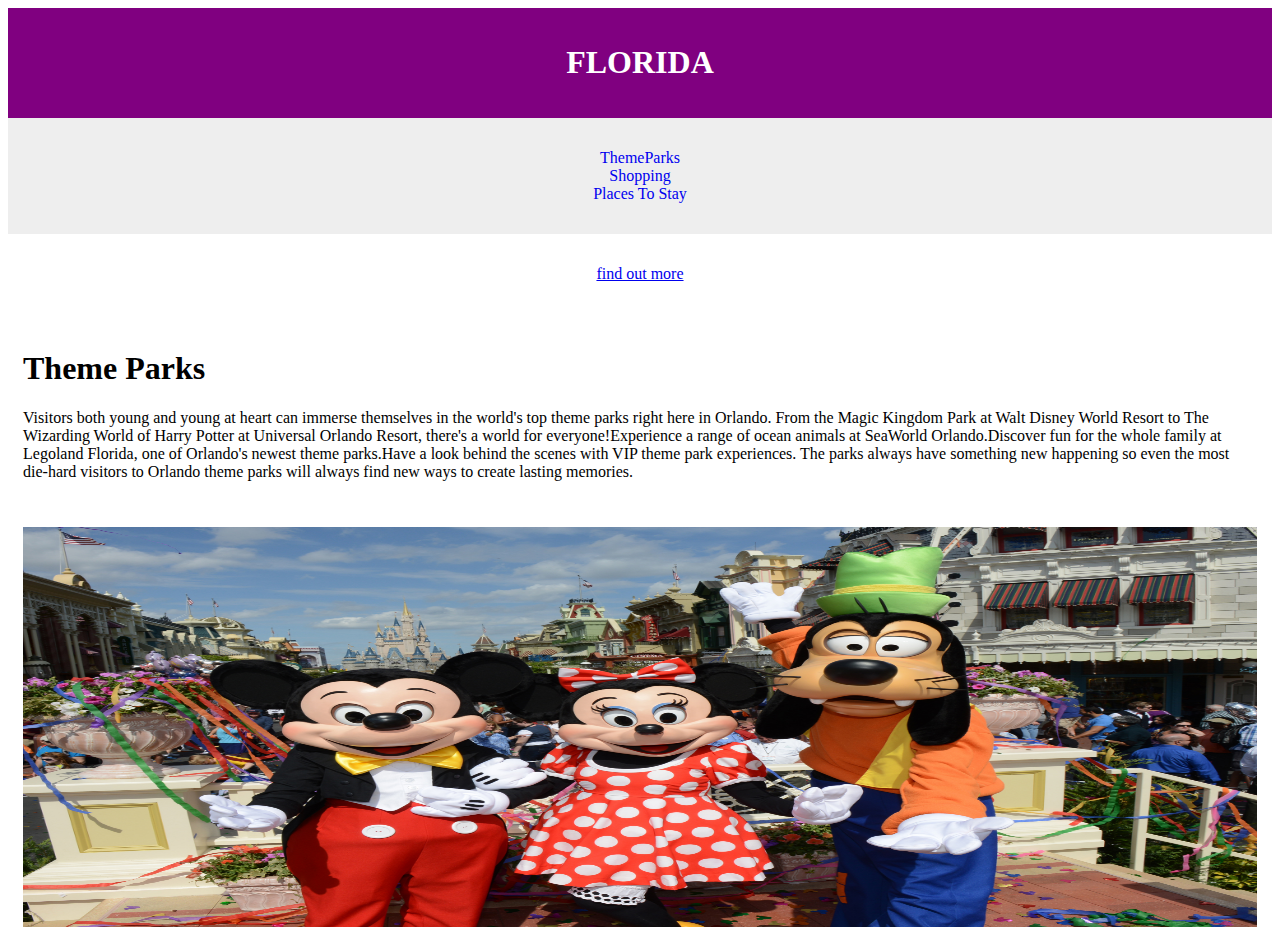
<file: index.html>
<!DOCTYPE html>
  <html>
  <head>

  <style>
  .flex-container {
      display: -webkit-flex;
      display: flex;
      -webkit-flex-flow: row wrap;
      flex-flow: row wrap;
      text-align: center;
  }

  .flex-container > * {
      padding: 15px;
      -webkit-flex: 1 100%;
      flex: 1 100%;
  }

  .article {
      text-align: left;
  }

  header {background: purple;color:white;}
  footer {background: purple;color:white;}
  .nav {background:#eee;}

  .nav ul {
      list-style-type: none;
      padding: 0;
  }
  .nav ul a {
      text-decoration: none;
  }
  </style>
  </head>
  <body>

  <div class="flex-container">
  <header>
    <h1>FLORIDA</h1>
  </header>

  <nav class="nav">
  <ul>
    <li><a href="index.html">ThemeParks</a></li>
    <li><a href="newfile2.html">Shopping</a></li>
    <li><a href="newfile3.html">Places To Stay</a></li>
  </ul>
  </nav>
<p><a href="http://www.visitorlando.com/things-to-do/theme-parks/">find out more</a></p>
  <article class="article">
    <h1>Theme Parks</h1>
    <p>Visitors both young and young at heart can immerse themselves in the world's top theme parks right here in Orlando. From the Magic Kingdom Park at Walt Disney World Resort to The Wizarding World of Harry Potter at Universal Orlando Resort, there's a world for everyone!Experience a range of ocean animals at SeaWorld Orlando.Discover fun for the whole family at Legoland Florida, one of Orlando's newest theme parks.Have a look behind the scenes with VIP theme park experiences. The parks always have something new happening so even the most die-hard visitors to Orlando theme parks will always find new ways to create lasting memories.</p>
    <p>
  </article>
  <img src="pictures/dc.jpg" alt="dc"style="width:400px;height:400px;">
</div>
  </body>
  </html>
</file>
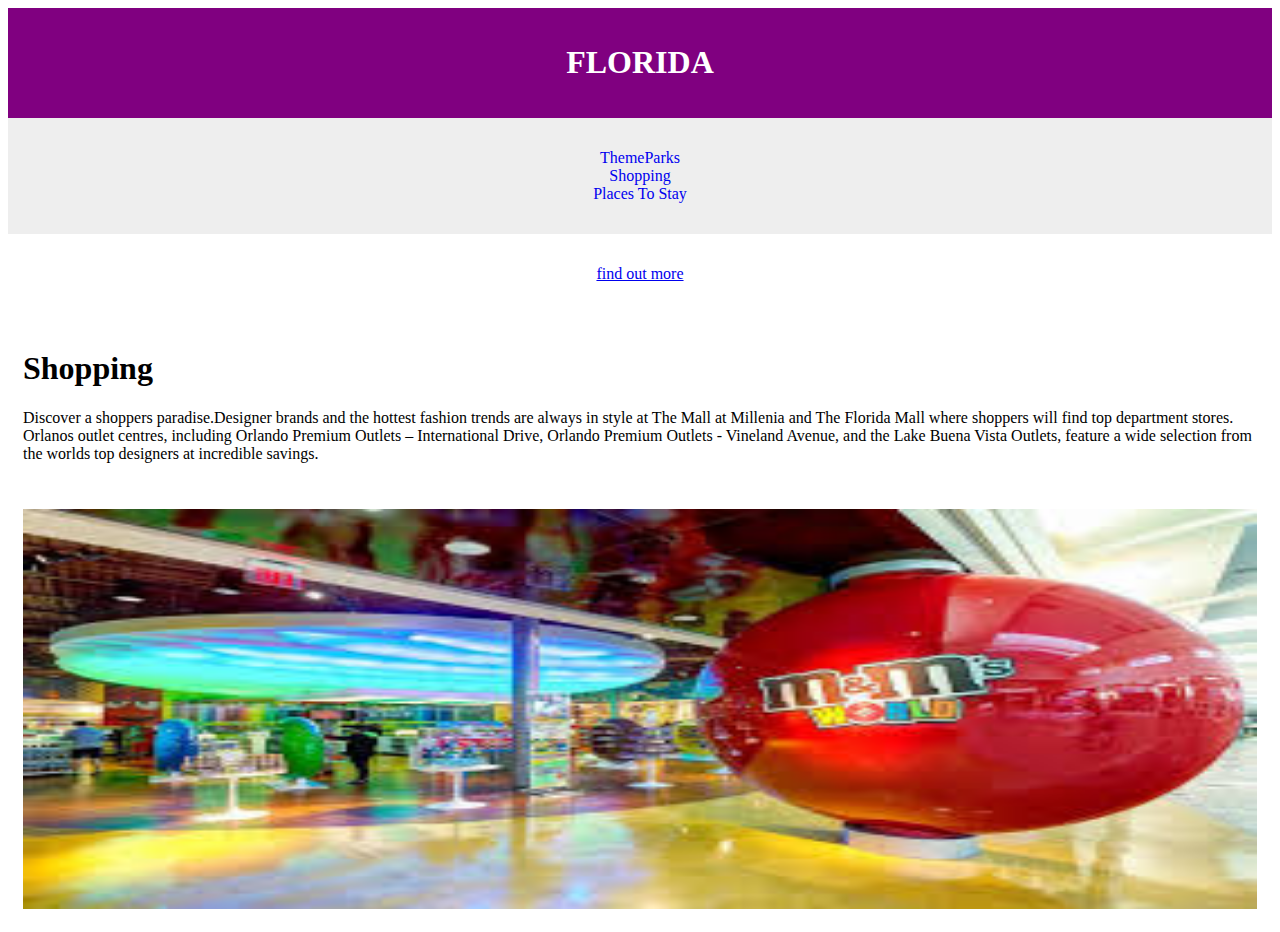
<file: newfile2.html>
<!DOCTYPE html>
<html>
<head>

<style>
.flex-container {
    display: -webkit-flex;
    display: flex;
    -webkit-flex-flow: row wrap;
    flex-flow: row wrap;
    text-align: center;
}

.flex-container > * {
    padding: 15px;
    -webkit-flex: 1 100%;
    flex: 1 100%;
}

.article {
    text-align: left;
}

header {background: purple;color:white;}
footer {background: purple;color:white;}
.nav {background:#eee;}

.nav ul {
    list-style-type: none;
    padding: 0;
}
.nav ul a {
    text-decoration: none;
}
</style>
</head>
<body>

<div class="flex-container">
<header>
  <h1>FLORIDA</h1>
</header>

<nav class="nav">
<ul>
  <li><a href="index.html">ThemeParks</a></li>
  <li><a href="newfile2.html">Shopping</a></li>
  <li><a href="newfile3.html">Places To Stay</a></li>
</ul>
</nav>
<p><a href="http://www.visitorlando.com/things-to-do/shopping/">find out more</a></p>
<article class="article">
  <h1>Shopping</h1>
  <p>Discover a shoppers paradise.Designer brands and the hottest fashion trends are always in style at The Mall at Millenia and The Florida Mall where shoppers will find top department stores. Orlanos outlet centres, including Orlando Premium Outlets – International Drive, Orlando Premium Outlets - Vineland Avenue, and the Lake Buena Vista Outlets, feature a wide selection from the worlds top designers at incredible savings. 
</article>
<img src="pictures/mall2.jpg" alt="mall2"style="width:400px;height:400px;">
</div>
</body>
</html>
</file>
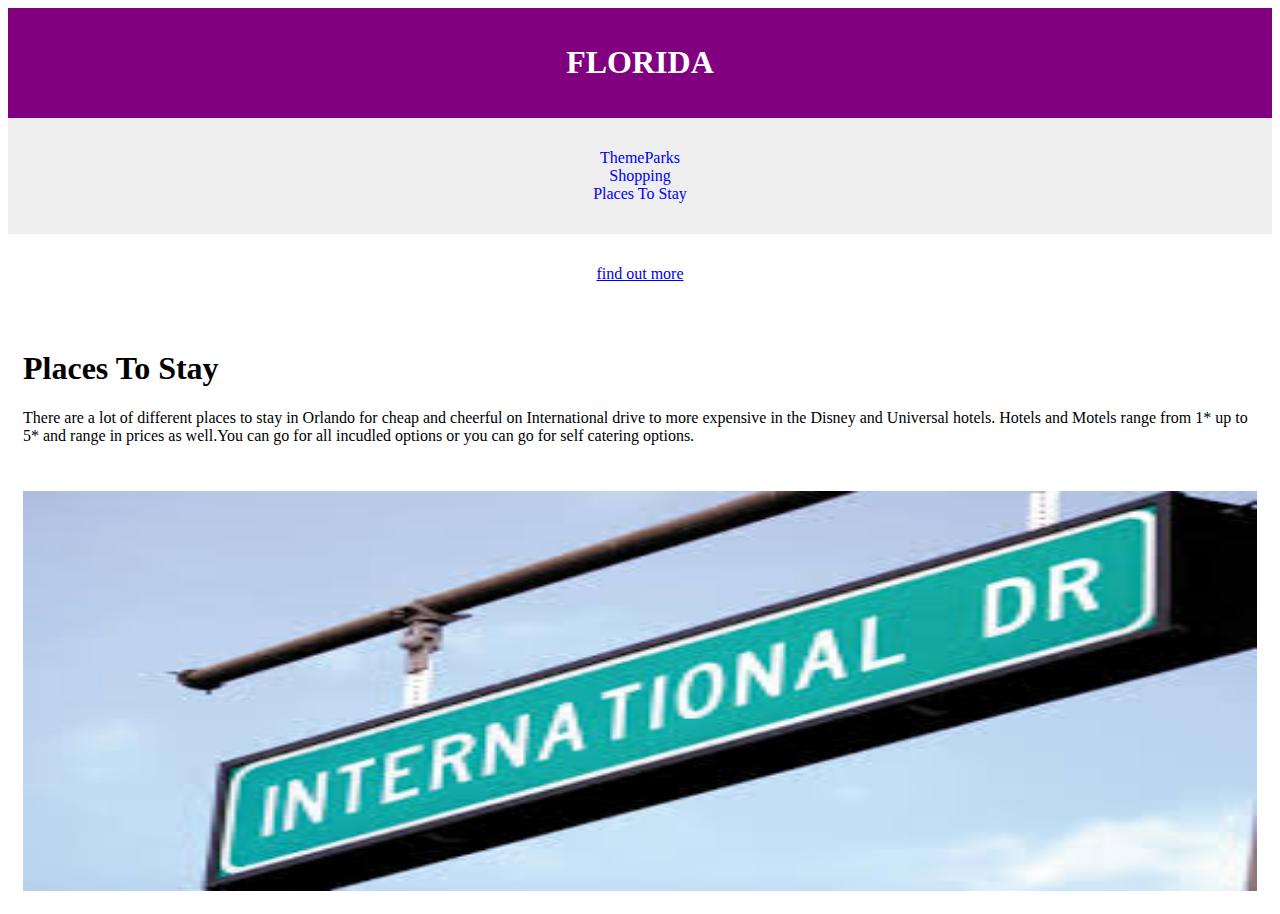
<file: newfile3.html>
<!DOCTYPE html>
<html>
<head>

<style>
.flex-container {
    display: -webkit-flex;
    display: flex;
    -webkit-flex-flow: row wrap;
    flex-flow: row wrap;
    text-align: center;
}

.flex-container > * {
    padding: 15px;
    -webkit-flex: 1 100%;
    flex: 1 100%;
}

.article {
    text-align: left;
}

header {background: purple;color:white;}
footer {background: purple;color:white;}
.nav {background:#eee;}

.nav ul {
    list-style-type: none;
    padding: 0;
}
.nav ul a {
    text-decoration: none;
}
</style>
</head>
<body>

<div class="flex-container">
<header>
  <h1>FLORIDA</h1>
</header>

<nav class="nav">
<ul>
  <li><a href="index.html">ThemeParks</a></li>
  <li><a href="newfile2.html">Shopping</a></li>
  <li><a href="newfile3.html">Places To Stay</a></li>
</ul>
</nav>
<p><a href="https://www.trivago.ie/?iSemThemeId=4774&iPathId=34390&sem_keyword=places%20to%20stay%20orlando&sem_creativeid=198380112157&sem_matchtype=e&sem_network=g&sem_device=c&sem_placement=&sem_target=&sem_adposition=1t1&sem_param1=&sem_param2=&sem_campaignid=132875179&sem_adgroupid=7235032819&sem_targetid=kwd-4356138366&sem_location=9047192&cip=35312005011&gclid=EAIaIQobChMI88Sq3eix1wIVAQbTCh1TRwsLEAAYASAAEgJMPPD_BwE">find out more</a></p>
<article class="article">
  <h1>Places To Stay</h1>
  <p>There are a lot of different places to stay in Orlando for cheap and cheerful on International drive to more expensive in the Disney and Universal hotels. Hotels and Motels range from 1* up to 5* and range in prices as well.You can go for all incudled options or you can go for self catering options.
</article>
<img src="pictures/drive.jpg" alt="drive"style="width:400px;height:400px;">
</div>
</body>
</html>
</file>
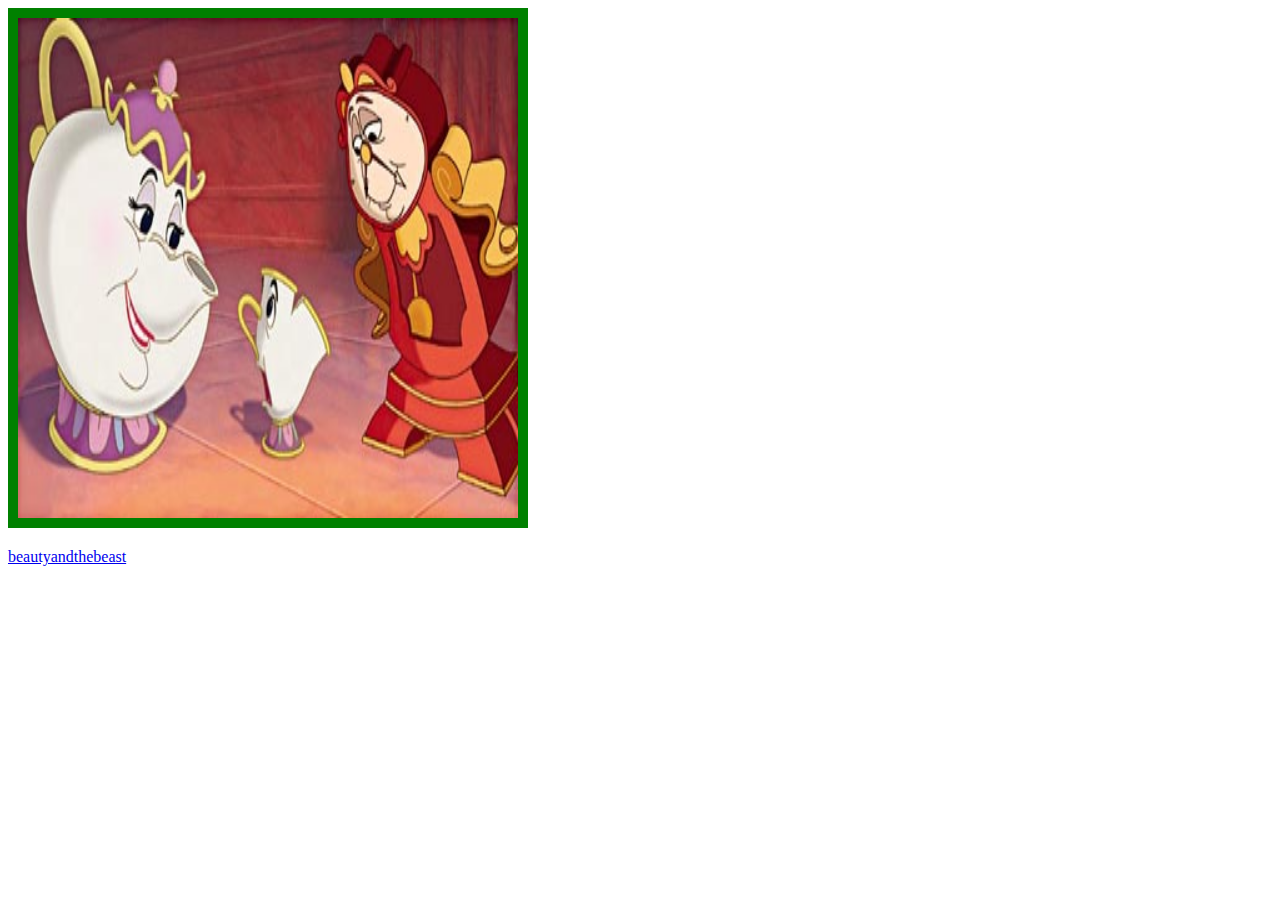
<file: page2.html>
<!DOCTYPE html>
<html>
<head>
<title>PAGE 2</title>
<link rel="stylesheet" type="text/css" href="css/styles.css">
</head>
<body>
<img src="pictures/batb2.jpg" alt=" mspottsandchip">
<p><a href="index.html">beautyandthebeast</a></p>
</body>
</html>
</file>
<file: css/styles.css>
h1 {
  color: blue;
  text-align: center;
}

img {
height: 500px;
width: 500px;
border: solid 10px green;
}

#first {
  height:200px;
  width: 200px;
  border: 0;
}
</file>
